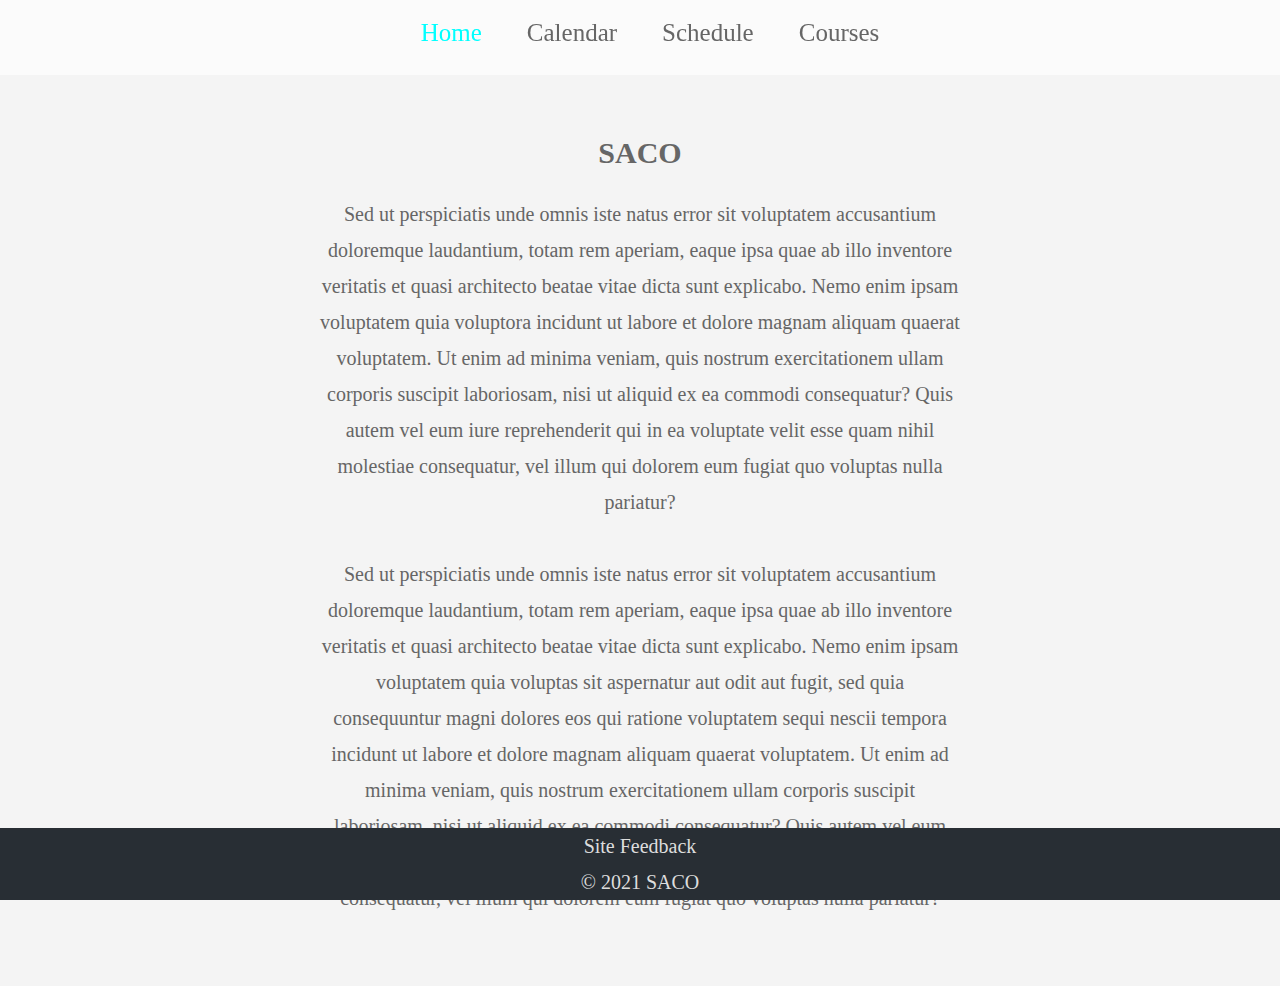
<file: index.html>
<!DOCTYPE html>
<!-- Evan Kiser, John Hudnall, Blake Opial, Devin Pardo -->
<html lang="en">
<head>
  <meta charset="UTF-8">
  <meta name="viewport" content="width=device-width, initial-scale=1.0">
  <meta http-equiv="X-UA-Compatible" content="ie=edge">
  <title>SACO</title>
  <link rel="stylesheet" href="css/style.css">
</head>

<body>

<div class="nav">
<a href="index.html" class="current">Home</a>
<a href="Calendar.html">Calendar</a>
<a href="Schedule.html">Schedule</a>
<a href="AddCourse.html">Courses</a>
</div>

  <section class="section section-light">
    <h2>SACO</h2>
    <p>
		Sed ut perspiciatis unde omnis iste natus error sit voluptatem accusantium doloremque laudantium, totam rem aperiam, eaque ipsa quae ab illo inventore veritatis et quasi architecto beatae vitae dicta sunt explicabo. Nemo enim ipsam voluptatem quia voluptora incidunt ut labore et dolore magnam aliquam quaerat voluptatem. Ut enim ad minima veniam, quis nostrum exercitationem ullam corporis suscipit laboriosam, nisi ut aliquid ex ea commodi consequatur? Quis autem vel eum iure reprehenderit qui in ea voluptate velit esse quam nihil molestiae consequatur, vel illum qui dolorem eum fugiat quo voluptas nulla pariatur?
		<br><br>
		Sed ut perspiciatis unde omnis iste natus error sit voluptatem accusantium doloremque laudantium, totam rem aperiam, eaque ipsa quae ab illo inventore veritatis et quasi architecto beatae vitae dicta sunt explicabo. Nemo enim ipsam voluptatem quia voluptas sit aspernatur aut odit aut fugit, sed quia consequuntur magni dolores eos qui ratione voluptatem sequi nescii tempora incidunt ut labore et dolore magnam aliquam quaerat voluptatem. Ut enim ad minima veniam, quis nostrum exercitationem ullam corporis suscipit laboriosam, nisi ut aliquid ex ea commodi consequatur? Quis autem vel eum iure reprehenderit qui in ea voluptate velit esse quam nihil molestiae consequatur, vel illum qui dolorem eum fugiat quo voluptas nulla pariatur?
    </p>
  </section>
</body>

<footer>
	<section class="section section-dark">
	<div align="center" cellpadding="10px" class="foot">
	 <a href="mailto:SACO@gmail.com">Site Feedback</a>
	  <div>&copy; 2021 SACO</div>
	 </div>
	</section>
</footer>
</html>
</file>
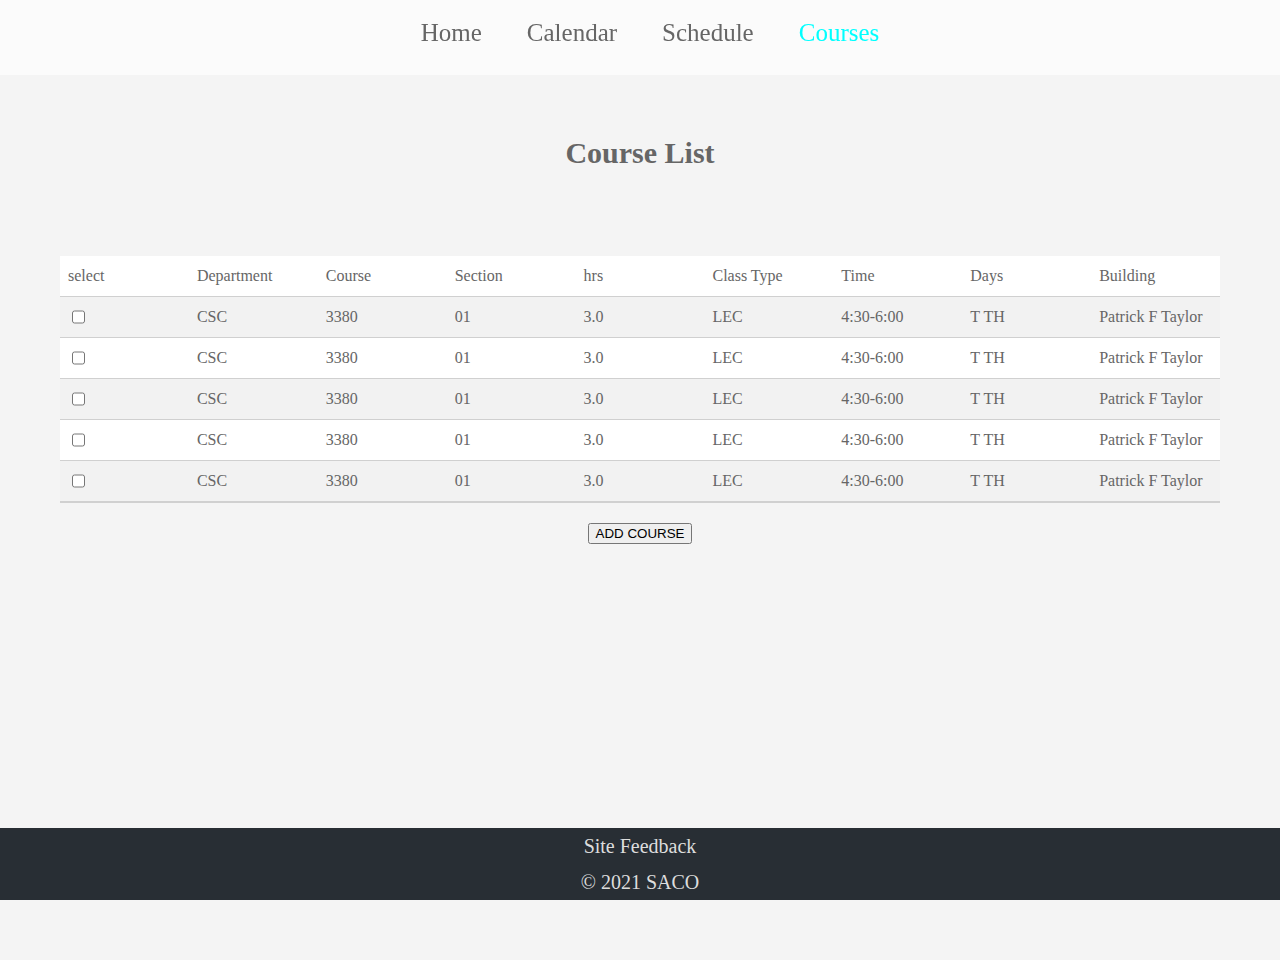
<file: AddCourse.html>
<!DOCTYPE html>
<!-- Evan Kiser, John Hudnall, Blake Opial, Devin Pardo -->
<html lang="en">
<head>
  <meta charset="UTF-8">
  <meta name="viewport" content="width=device-width, initial-scale=1.0">
  <meta http-equiv="X-UA-Compatible" content="ie=edge">
  <title>SACO</title>
  <link rel="stylesheet" href="css/style.css">
</head>

<body>

<div class="nav">
	<a href="index.html">Home</a>
	<a href="Calendar.html">Calendar</a>
	<a href="Schedule.html">Schedule</a>
	<a href="AddCourse.html" class="current">Courses</a>
</div>

<section class="section section-light">
    <h2>Course List</h2>
  </section>
  <section class="course">
	<form action="js/addcourse.js" method="get" id="course">
		<table>
		  <tr>
			<td>select</td>
			<td>Department</td>
			<td>Course</td>
			<td>Section</td>
			<td>hrs</td>
			<td>Class Type</td>
			<td>Time</td>
			<td>Days</td>
			<td>Building</td>
		  </tr>
		  <tr>
			<td><input type="checkbox" id="course" name="CSC" value="3380"></td>
			<td>CSC</td>
			<td>3380</td>
			<td>01</td>
			<td>3.0</td>
			<td>LEC</td>
			<td>4:30-6:00</td>
			<td>T TH</td>
			<td>Patrick F Taylor</td>
		  </tr>
		  <tr>
			<td><input type="checkbox" id="course" name="CSC" value="3380"></td>
			<td>CSC</td>
			<td>3380</td>
			<td>01</td>
			<td>3.0</td>
			<td>LEC</td>
			<td>4:30-6:00</td>
			<td>T TH</td>
			<td>Patrick F Taylor</td>
		  </tr>
		  <tr>
			<td><input type="checkbox" id="course" name="CSC" value="3380"></td>
			<td>CSC</td>
			<td>3380</td>
			<td>01</td>
			<td>3.0</td>
			<td>LEC</td>
			<td>4:30-6:00</td>
			<td>T TH</td>
			<td>Patrick F Taylor</td>
		  </tr>
		  <tr>
			<td><input type="checkbox" id="course" name="CSC" value="3380"></td>
			<td>CSC</td>
			<td>3380</td>
			<td>01</td>
			<td>3.0</td>
			<td>LEC</td>
			<td>4:30-6:00</td>
			<td>T TH</td>
			<td>Patrick F Taylor</td>
		  </tr>
		  <tr>
			<td><input type="checkbox" id="course" name="CSC" value="3380"></td>
			<td>CSC</td>
			<td>3380</td>
			<td>01</td>
			<td>3.0</td>
			<td>LEC</td>
			<td>4:30-6:00</td>
			<td>T TH</td>
			<td>Patrick F Taylor</td>
		  </tr>
		</table>
		<button type="submit" value="Submit">ADD COURSE</button>
    </form>
	<script>
		function Addcourse() {
            var printdata = document.getElementById('course').value;
            newwin = window.open("");
            newwin.document.write(printdata.innerHTML);
            newwin.print();
            newwin.close();
		}
	</script>
  </section>

<footer>
	<section class="section section-dark">
	<div align="center" cellpadding="10px" class="foot">
	 <a href="mailto:SACO@gmail.com">Site Feedback</a>
	  <div>&copy; 2021 SACO</div>
	 </div>
	</section>
</footer>
</html>
</file>
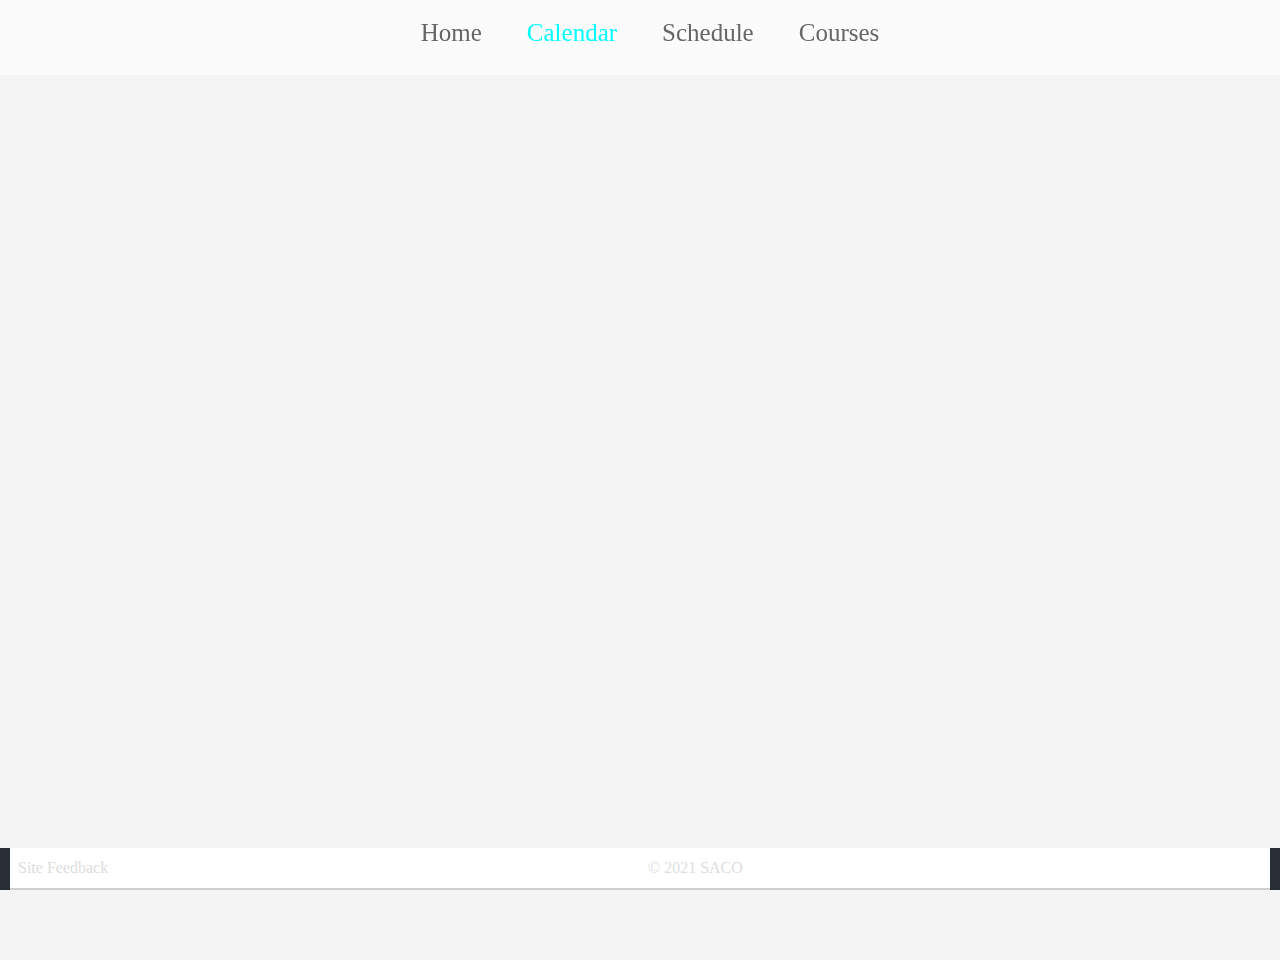
<file: Calendar.html>
<!DOCTYPE html>
<!-- Evan Kiser, John Hudnall, Blake Opial, Devin Pardo -->
<html lang="en">
<head>
  <meta charset="UTF-8">
  <meta name="viewport" content="width=device-width, initial-scale=1.0">
  <meta http-equiv="X-UA-Compatible" content="ie=edge">
  <title>SACO</title>
  <link rel="stylesheet" href="css/style.css">
</head>

<body>

<div class="nav">
	<a href="index.html">Home</a>
	<a href="Calendar.html" class="current">Calendar</a>
	<a href="Schedule.html">Schedule</a>
	<a href="AddCourse.html">Courses</a>
</div>

<footer>
	<section class="section section-dark">
	  <table align="center" cellpadding="10px"><tr>
	  <td><a href="mailto:SACO@gmail.com">Site Feedback</a></td>
	  <td>&copy; 2021 SACO</td>
	  </tr></table>
	</section>
</footer>
</html>
</file>
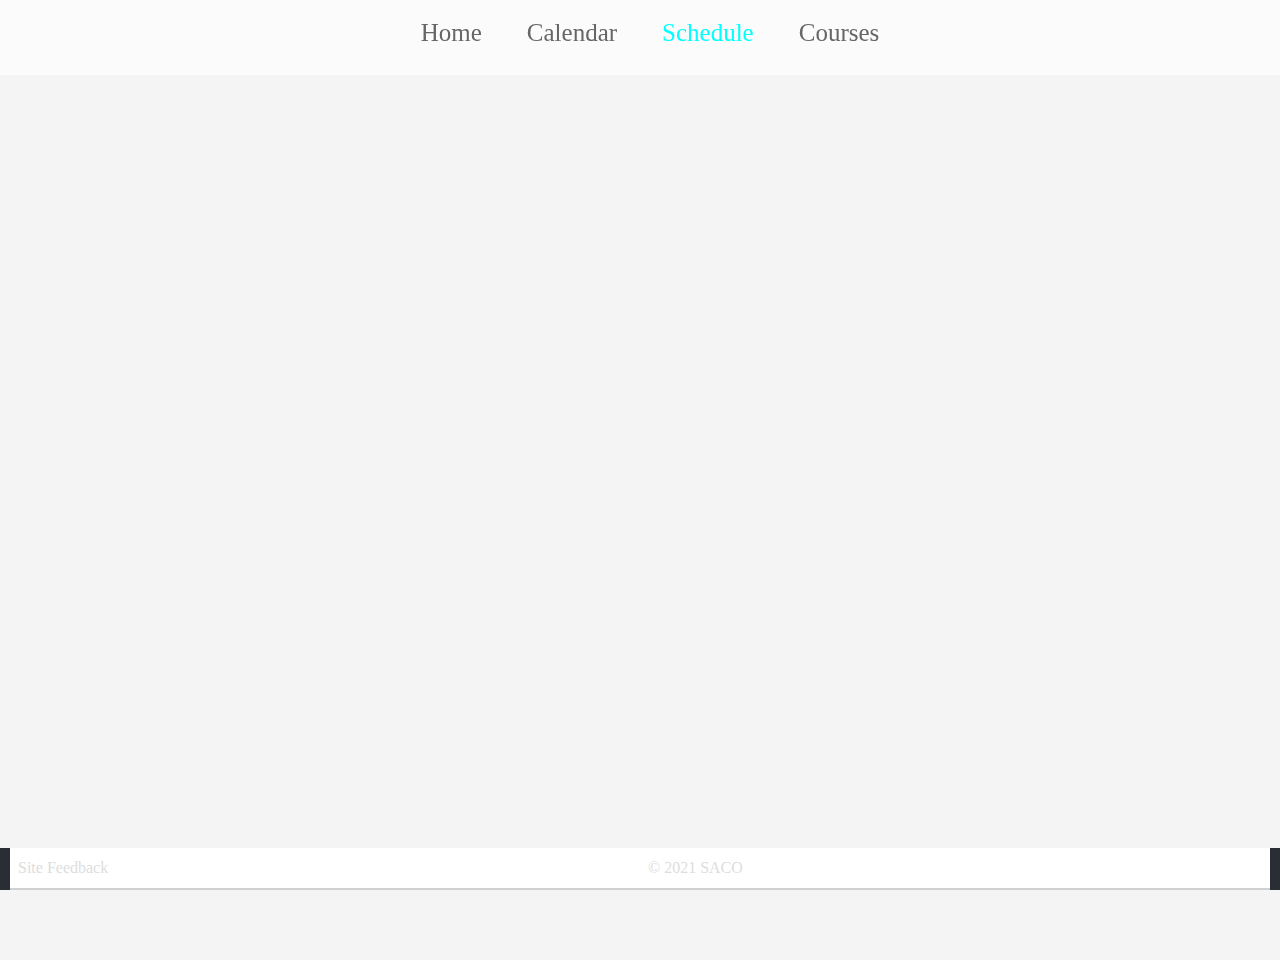
<file: Schedule.html>
<!DOCTYPE html>
<!-- Evan Kiser, John Hudnall, Blake Opial, Devin Pardo -->
<html lang="en">
<head>
  <meta charset="UTF-8">
  <meta name="viewport" content="width=device-width, initial-scale=1.0">
  <meta http-equiv="X-UA-Compatible" content="ie=edge">
  <title>SACO</title>
  <link rel="stylesheet" href="css/style.css">
</head>

<body>

<div class="nav">
	<a href="index.html" >Home</a>
	<a href="Calendar.html">Calendar</a>
	<a href="Schedule.html" class="current">Schedule</a>
	<a href="AddCourse.html">Courses</a>
</div>

<footer>
	<section class="section section-dark">
	  <table align="center" cellpadding="10px"><tr>
	  <td><a href="mailto:SACO@gmail.com">Site Feedback</a></td>
	  <td>&copy; 2021 SACO</td>
	  </tr></table>
	</section>
</footer>
</html>
</file>
<file: css/style.css>
/* Evan Kiser, John Hudnall, Blake Opial, Devin Pardo */
body, html{
  height:100%;
  margin:0;
  padding:0;
  font-size:20px;
  font-family:"Segoe Print ", TimesNewRoman;
  font-weight:400;
  line-height:1.8em;
  color:#666;
  background-color:#f4f4f4;
}
body{
	padding-top: 60px
}
footer{
	position: absolute;
	bottom:0;
	width:100%;
}
.foot{
	
}

.foot table{
	text-align: center;
	padding: 10px;
}

.foot td, th{

}
a{
	color: #666;
}
.nav{
  position:fixed;
  z-index:100;
  top:0;
  padding:15px 10px 10px;
  background-color:RGBA(253,253,253,0.78);
  width:100%;
  height:50px;
  text-align:center;
}

.nav a{
	font-size:25px;
	padding: 20px;
	text-decoration:none;
	color: #666;
}

a:hover, a:focus{
	color: cyan;
}
a.current{
	color: cyan;
}

.pimg1, .pimg2, .pimg3{
  position:relative;
  background-position:center;
  background-size:cover;
  background-repeat:no-repeat;

  background-attachment:fixed;
}

.pimg1{
  background-image:url('../img/cannon.jpg');
  min-height:75%;
}

.pimg2{
  background-image:url('../img/image2.jpg');
  min-height:400px;
}

.pimg3{
  background-image:url('../img/image3.jpg');
  min-height:400px;
}

.section{
  text-align:center;
}

.section-light{
  background-color:#f4f4f4;
  color:#666;
  padding:50px  25%;
}

.title{
  font-size:400%;
  color:#666;
  padding:20px;
}
.subtitle{
  font-size:50%;
  color:#666;
  padding:20px;	
}

.ptext{
  position:absolute;
  top:50%;
  width:100%;
  text-align:center;
  color:#000;
  font-size:27px;
  letter-spacing:8px;
  text-transform:uppercase;
}

.ptext .border{
  background-color:#111;
  color:#fff;
  padding:20px;
}

.ptext .border.trans{
  background-color:transparent;
}

.section-dark{
  background-color:#282e34;
  color:#ddd;
}

.section-dark a{
	text-decoration:none;
	color:#ddd;
}

.section-dark a:hover, a:focus{
	color: cyan;
}

@media(max-width:568px){
  .pimg1, .pimg2, .pimg3{
    background-attachment:scroll;
  }
  .nav{
	 height:65px;
	 text-align:center;
  }
  .title{
	  font-size:150%;
  }
}
@media print{
.pimg1{
	display:none;
}
	
  .section-light{
	padding-top:60px;
	margin: 0;
    color: #000;
    background-color: #fff;
  }
}
.course{
	text-align:center;
	background-color:#f4f4f4;
	color:#666;
	padding-left: 50px;
	padding-right: 50px;
}

table {
  display: flex;
  flex-flow: column nowrap;
  font-size: .8rem;
  margin: 0.5rem;
  line-height: 1.5;
  border-bottom: 1px solid #d0d0d0;
  flex: 1 1 auto;
}

th {
  display: none;
  font-weight: 700;
  background-color: #f2f2f2;
}

th > td {
  white-space: normal;
  justify-content: center;
}

tr {
  width: 100%;
  display: flex;
  flex-flow: row nowrap;
}

tr:nth-of-type(even) {
  background-color: #f2f2f2;
}

tr:nth-of-type(odd) {
  background-color: #ffffff;
}

td {
  display: flex;
  flex-flow: row nowrap;
  flex-grow: 1;
  flex-basis: 0;
  padding: 0.5em;
  word-break: break-word;
  text-overflow: ellipsis;
  min-width: 0px;
  white-space: nowrap;
  border-bottom: 1px solid #d0d0d0;
}
</file>
